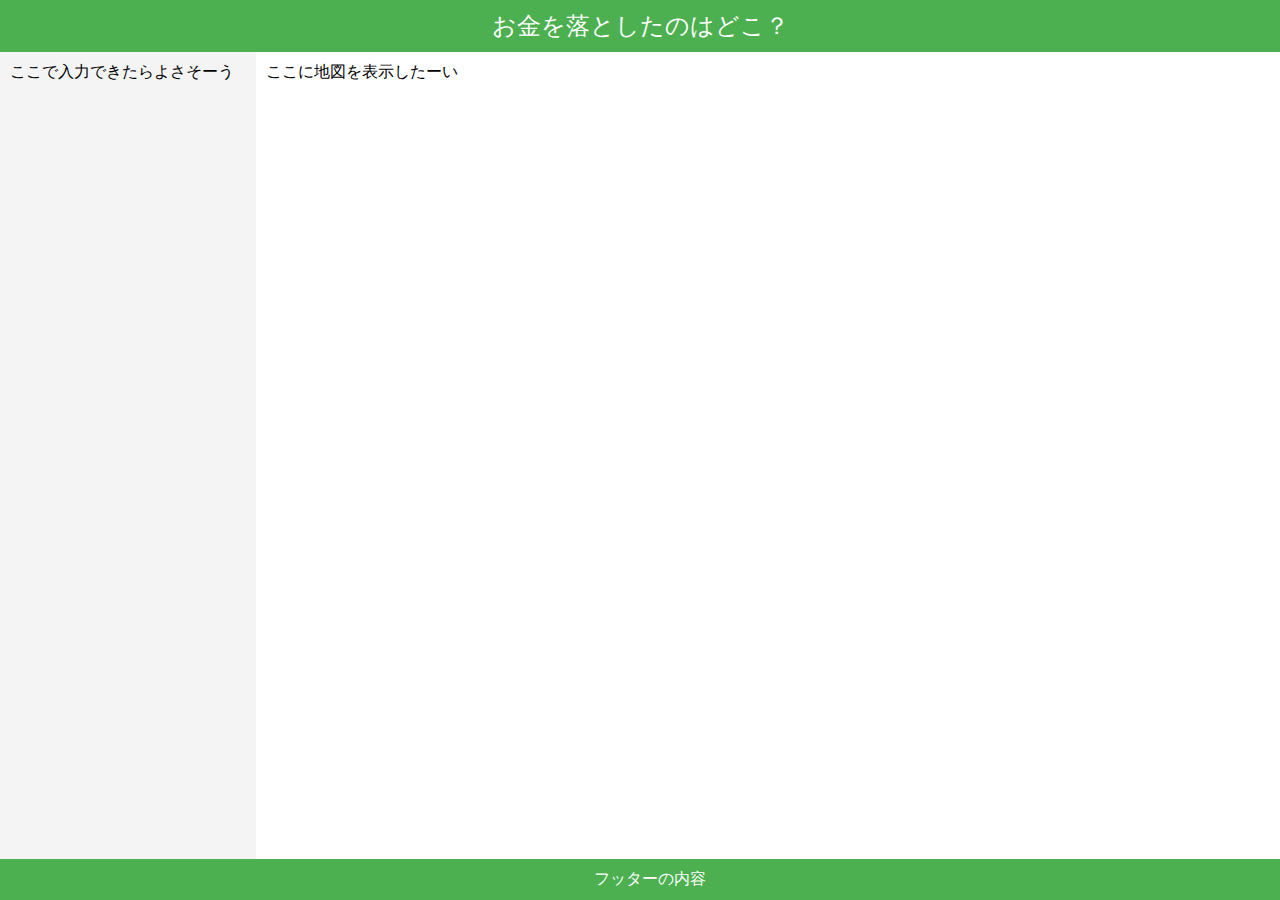
<file: public/data_show.html>
<!DOCTYPE html>
<html lang="ja">
<head>
    <meta charset="UTF-8">
    <meta name="viewport" content="width=device-width, initial-scale=1.0">
    <title>お金を落としたのはどこ？</title>
    <link rel="stylesheet" href="data_show.css">
</head>
<body>
    <header>
        お金を落としたのはどこ？
    </header>
    <div class="container">
        <div class="sidebar">
            ここで入力できたらよさそーう
        </div>
        <div class="main">
            ここに地図を表示したーい
        </div>
    </div>
    <footer>
        フッターの内容
    </footer>
</body>
</html>
</file>
<file: public/data_show.css>
body {
            margin: 0;
            font-family: Arial, sans-serif;
            display: flex;
            flex-direction: column;
            min-height: 100vh;
        }
        header {
            background-color: #4CAF50;
            color: white;
            padding: 10px;
            text-align: center;
            font-size: 24px;
        }
        .container {
            display: flex;
            flex-direction: row;
            flex: 1;
        }
        .sidebar {
            width: 20%;
            background-color: #f4f4f4;
            padding: 10px;
            box-sizing: border-box;
        }
        .main {
            flex: 1;
            padding: 10px;
            box-sizing: border-box;
        }
        
        /* Map container styles */
        #map {
            height: 100%;
            width: 100%;
            border-radius: 8px;
            background: linear-gradient(135deg, #e3f2fd 0%, #bbdefb 100%);
            position: relative;
            overflow: hidden;
        }
        
        .map-container {
            height: 100%;
            width: 100%;
            position: relative;
            display: flex;
            flex-direction: column;
        }
        
        .map-title {
            background-color: rgba(76, 175, 80, 0.9);
            color: white;
            padding: 10px;
            text-align: center;
            font-size: 18px;
            font-weight: bold;
        }
        
        .japan-map {
            flex: 1;
            position: relative;
            background: url('data:image/svg+xml;utf8,<svg xmlns="http://www.w3.org/2000/svg" viewBox="0 0 400 300"><path d="M150,50 L250,50 L270,80 L280,120 L270,160 L250,200 L200,220 L150,210 L120,180 L110,140 L120,100 Z" fill="%23a8d5a8" stroke="%234CAF50" stroke-width="2"/></svg>') no-repeat center center;
            background-size: contain;
            transition: transform 0.3s ease;
        }
        
        .prefecture {
            position: absolute;
            cursor: pointer;
            transition: transform 0.2s ease;
        }
        
        .prefecture:hover {
            transform: scale(1.2);
        }
        
        .marker {
            font-size: 20px;
            text-align: center;
            filter: drop-shadow(2px 2px 4px rgba(0,0,0,0.3));
        }
        
        .place-name {
            background-color: white;
            border: 1px solid #4CAF50;
            border-radius: 4px;
            padding: 2px 6px;
            font-size: 12px;
            text-align: center;
            margin-top: 2px;
            box-shadow: 0 2px 4px rgba(0,0,0,0.2);
        }
        
        .map-controls {
            background-color: rgba(255, 255, 255, 0.9);
            padding: 10px;
            text-align: center;
            border-top: 1px solid #ddd;
        }
        
        .map-controls button {
            background-color: #4CAF50;
            color: white;
            border: none;
            padding: 8px 16px;
            margin: 0 5px;
            border-radius: 4px;
            cursor: pointer;
            font-size: 14px;
        }
        
        .map-controls button:hover {
            background-color: #45a049;
        }
        footer {
            background-color: #4CAF50;
            color: white;
            text-align: center;
            padding: 10px;
            position: relative;
            width: 100%;
            margin-top: auto;
        }
</file>
